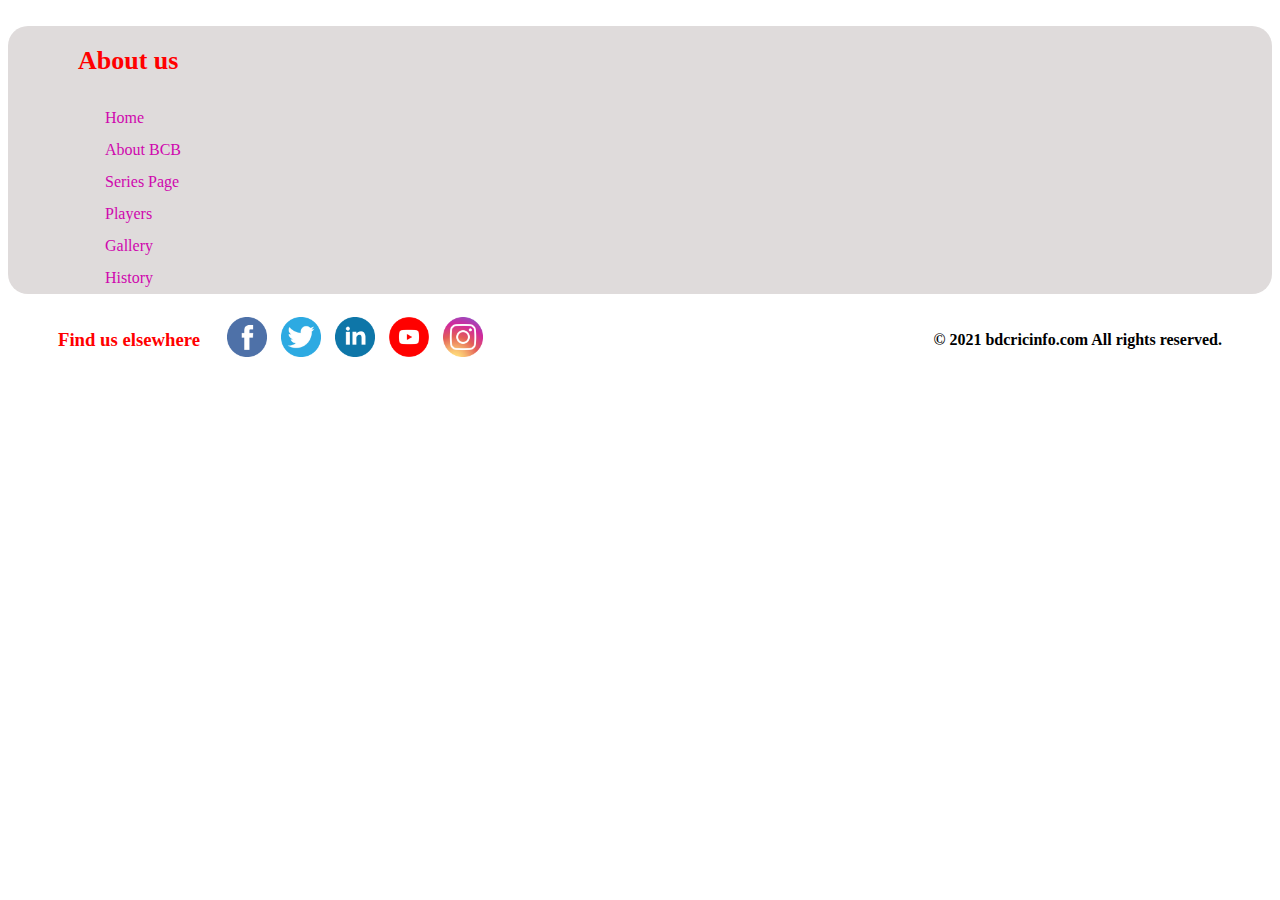
<file: footer.html>
<!DOCTYPE html>
<html lang="en">
<head>
    <meta charset="UTF-8">
    <meta http-equiv="X-UA-Compatible" content="IE=edge">
    <meta name="viewport" content="width=device-width, initial-scale=1.0">
    <title>Document</title>
    <link rel="stylesheet" href="/css/footer.css">
</head>
<body>
<div class="footer">
    <p>About us</p>
    <ul>
        <li><a href="/bdcric.html">home</a></li>
        <li><a href="bcb.html">about BCB</a></li>
        <li><a href="series page.html">Series page</a></li>
        <li><a href="testplayers.html">Players</a></li>
        <li><a href="gallery.html">gallery</a></li>
        <li><a href="history.html">history</a></li>
    </ul>
    <p1><h3>Find us elsewhere</h3> <img src="img/facebook.png" alt=""> 
        <img src="img/twitter.png" alt="">
        <img src="img/linked-in.png" alt="">
        <img src="/img/youtube.png" alt="">
        <img src="/img/instagram.png" alt="">
        <h4> © 2021 bdcricinfo.com All rights reserved.</h4>
    </p1>
</div>
</body>
</html>
</file>
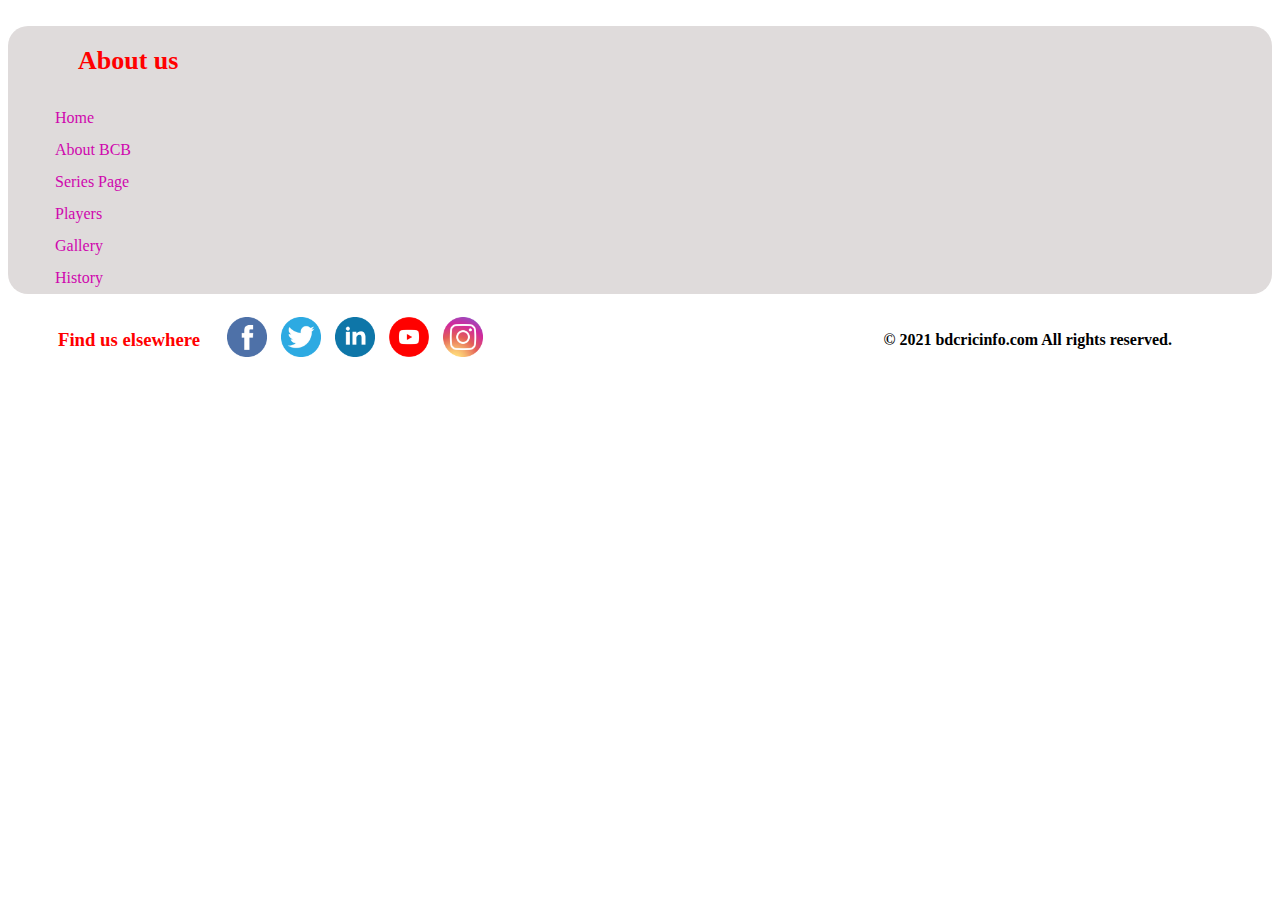
<file: p.html>
<!DOCTYPE html>
<html lang="en">
<head>
    <meta charset="UTF-8">
    <meta http-equiv="X-UA-Compatible" content="IE=edge">
    <meta name="viewport" content="width=device-width, initial-scale=1.0">
    <title>Document</title>
    <link rel="stylesheet" href="/css/p.css">
</head>
<body>
<div class="footer">
    <p>About us</p>
    <ul>
        <li><a href="">home</a></li>
        <li><a href="">about BCB</a></li>
        <li><a href="">Series page</a></li>
        <li><a href="">Players</a></li>
        <li><a href="">gallery</a></li>
        <li><a href="">history</a></li>
    </ul>
    <p1><h3>Find us elsewhere</h3> <img src="img/facebook.png" alt=""> 
        <img src="img/twitter.png" alt="">
        <img src="img/linked-in.png" alt="">
        <img src="/img/youtube.png" alt="">
        <img src="/img/instagram.png" alt="">
        <h4> © 2021 bdcricinfo.com All rights reserved.</h4>
    </p1>
</div>
</body>
</html>
</file>
<file: css/footer.css>
.footer{
    background-color: rgb(223, 219, 219);
        border-radius: 20px;
        width: 100%;
        clear: both;
    }
    .footer ul{
        width: 100%;
        border-radius: 20px;
    
    }
    .footer ul li{
        list-style-type: none;
        padding: 7px;
    }
    .footer ul li a{
        text-decoration: none;
        color: rgb(207, 7, 174);
        text-transform: capitalize;
        padding-left: 50px;
    }
    .footer ul li a:hover{
        color: red;
    }
    .footer p{
        font-size: 26px;
        color:Red;
        padding-left: 70px;
        font-weight: bold;
        padding-top: 20px;
     
    }
    .footer p1 h3{
        font-size:20;
        color: red;
        float: left;
        padding-right: 20px;
        padding-left: 50px;
    
    }
    .footer p1 img{
        width: 40px;
        height: 40px;
        padding: 7px;
        float: left;
    }
    .footer p1 h4{
        float: right;
        padding-right: 50px;
    
    }
</file>
<file: css/p.css>
.footer{
background-color: rgb(223, 219, 219);
    border-radius: 20px;
    width: 100%;
}
.footer ul{
    width: 100%;
    border-radius: 20px;

}
.footer ul li{
    list-style-type: none;
    padding: 7px;
}
.footer ul li a{
    text-decoration: none;
    color: rgb(207, 7, 174);
    text-transform: capitalize;
}
.footer ul li a:hover{
    color: red;
}
.footer p{
    font-size: 26px;
    color:Red;
    padding-left: 70px;
    font-weight: bold;
    padding-top: 20px;
 
}
.footer p1 h3{
    font-size:20;
    color: red;
    float: left;
    padding-right: 20px;
    padding-left: 50px;

}
.footer p1 img{
    width: 40px;
    height: 40px;
    padding: 7px;
    float: left;
}
.footer p1 h4{
    float: right;
    padding-right: 100px;

}
</file>
